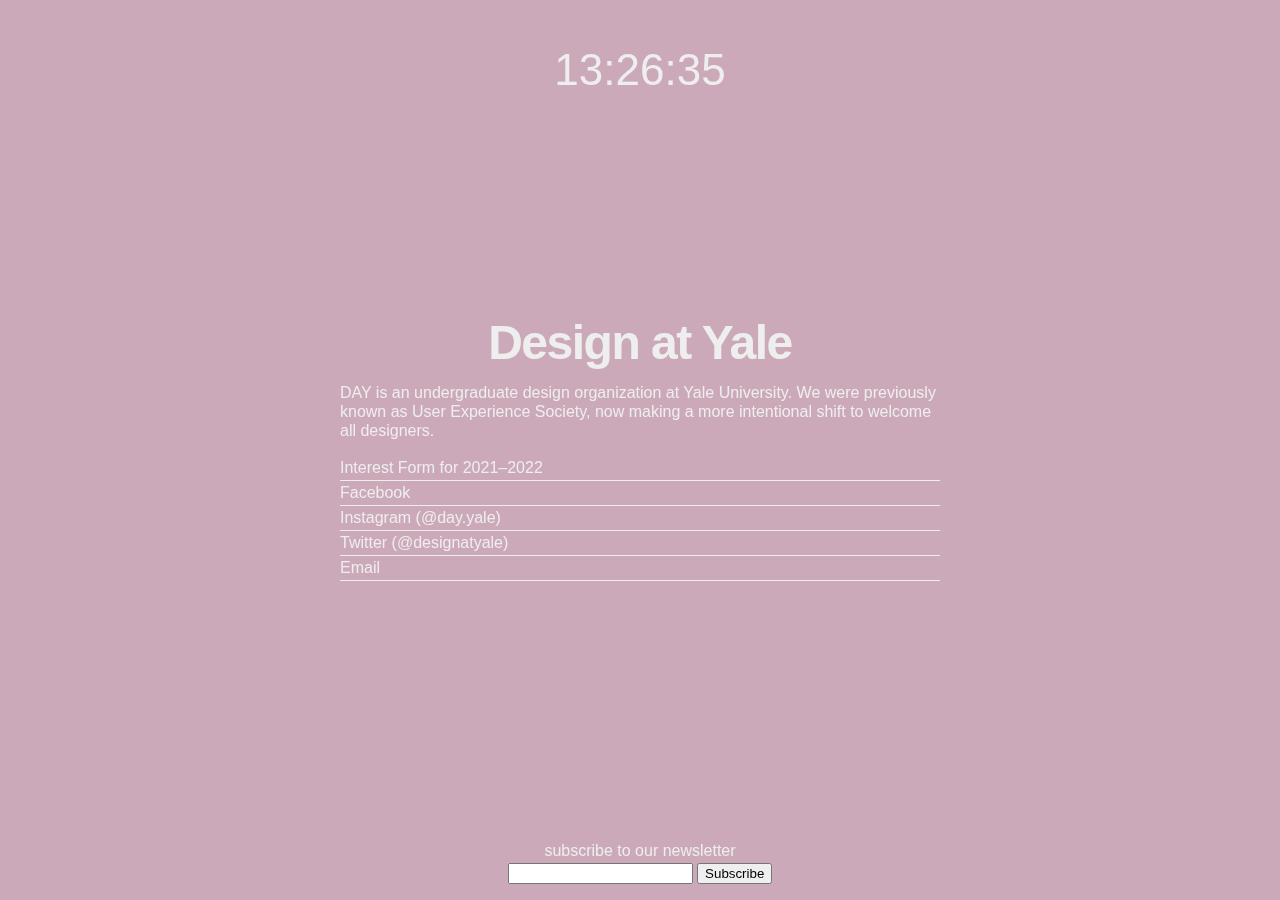
<file: index.html>
<!DOCTYPE html>
<!--[if lte IE 6]><html class="preIE7 preIE8 preIE9"><![endif]-->
<!--[if IE 7]><html class="preIE8 preIE9"><![endif]-->
<!--[if IE 8]><html class="preIE9"><![endif]-->
<!--[if gte IE 9]><!--><html><!--<![endif]-->
  <head>
    <meta charset="UTF-8">
    <meta name="viewport" content="width=device-width,initial-scale=1">
  <title>Design at Yale</title>
  <link rel="stylesheet" href="reset.css" type="text/css">
  <link rel="stylesheet" href="main.css" type="text/css">
  
  
  <script type="text/javascript">
  var tick;
  function stop() {
  clearTimeout(tick);
  }
  function clock() {
  var ut=new Date();
  var h,m,s;
  var time="        ";
  h=ut.getHours();
  m=ut.getMinutes();
  s=ut.getSeconds();
  if(s<=9) s="0"+s;
  if(m<=9) m="0"+m;
  if(h<=9) h="0"+h;
  time+=h+":"+m+":"+s;
  document.getElementById('clock').innerHTML=time;
  tick=setTimeout("clock()",1000); 
  }
</script>
  

</head>
<body onload="clock();" onunload="stop();">

  <div id="wrapper">
    
    <div id="time">
      <p id="clock"></p>
    </div>
  
    <div class="main">
    <h1>Design at Yale</h1>
    <p>DAY is an undergraduate design organization at Yale University. We were previously known as User Experience Society, now making a more intentional shift to welcome all designers.</p>
      
      <div class="links">
        <a href="https://designatyale.com/interest">Interest Form for 2021–2022</a>
        <a href="https://www.facebook.com/wedesignatyale/">Facebook</a>
        <a href="http://instagram.com/day.yale">Instagram (@day.yale)</a>
        <a href="http://twitter.com/designatyale">Twitter (@designatyale)</a>
        <a href="mailto:uxsocietyyale@gmail.com">Email</a>
      
      </div>
      
    </div>
    
    <div id="newsletter">
    
        <div id="newsletter-container">
            
            <h3>subscribe to our newsletter</h3>
        <div class="newsletter">
            
            <!-- Begin Mailchimp Signup Form -->
<div id="mc_embed_signup">
<form action="https://gmail.us20.list-manage.com/subscribe/post?u=5d9deb15439ca8c25e27f2744&amp;id=3a9365ecce" method="post" id="mc-embedded-subscribe-form" name="mc-embedded-subscribe-form" class="validate" target="_blank" autocomplete="off" novalidate>	

	<input type="email" value="" name="EMAIL" class="required email" id="mce-EMAIL">

        <!-- real people should not fill this in and expect good things - do not remove this or risk form bot signups-->
    <div style="position: absolute; left: -5000px;" aria-hidden="true"><input type="text" name="b_5d9deb15439ca8c25e27f2744_3a9365ecce" tabindex="-1" value=""></div>
    <input type="submit" value="Subscribe" name="subscribe" id="mc-embedded-subscribe" class="button">
</form>
</div>

<!--End mc_embed_signup-->
            
        </div>
            
    </div>
    </div>
  
  </div>
</body>
</html>
</file>
<file: main.css>
body {
  background: #CCA9B8;
  background-size: cover;
  background-attachment: fixed;
  background-position: center bottom;


  font-family: Camphor, Helvetica, Arial, Open Sans, Segoe UI, sans-serif;
  text-rendering: optimizeLegibility;
  -webkit-font-smoothing: antialiased;
  -moz-osx-font-smoothing: grayscale;
}

#wrapper {
  position: fixed;
  width: 100vw;
  height: 100vh;
  display: flex;
  flex-wrap: wrap;
  justify-content: center;
  vertical-align: center;
  align-content: center;
  align-items: center;
  color: #1d1d1d;
}

#time {
  font-size: 44px;
  color: #eee;
  position: fixed;
  width: 100%;
  top: 0;
  padding: 1em;
  text-align: center;
  pointer-events: none;
}

#newsletter {
  position: fixed;
  padding: 1em;
  text-align: center;
  color: #eee;
  bottom: 0;
}

#newsletter h3 {
  padding: 1m;
  text-align: center;
  line-height: 150%;
}

.main {
  position: fixed;
  width: 80%;
  max-width: 600px;
  height: auto;
  margin: 0 auto;
}

.main h1 {
  color: #eee;
  font-size: 3em;
  text-align: center;
  font-weight: bold;
  letter-spacing: -1.5px;
}

.main p {
  color: #eee;
  margin: 1em auto;
}

.links a {
  display: block;
  color: #eee;
  border-bottom: 1px solid #eee;
  text-decoration: none;
  padding: .25em 0;
}

.links a:hover {
  color: black;
}

p {
  line-height: 120%;
}

input:focus {
  outline: none;
}
</file>
